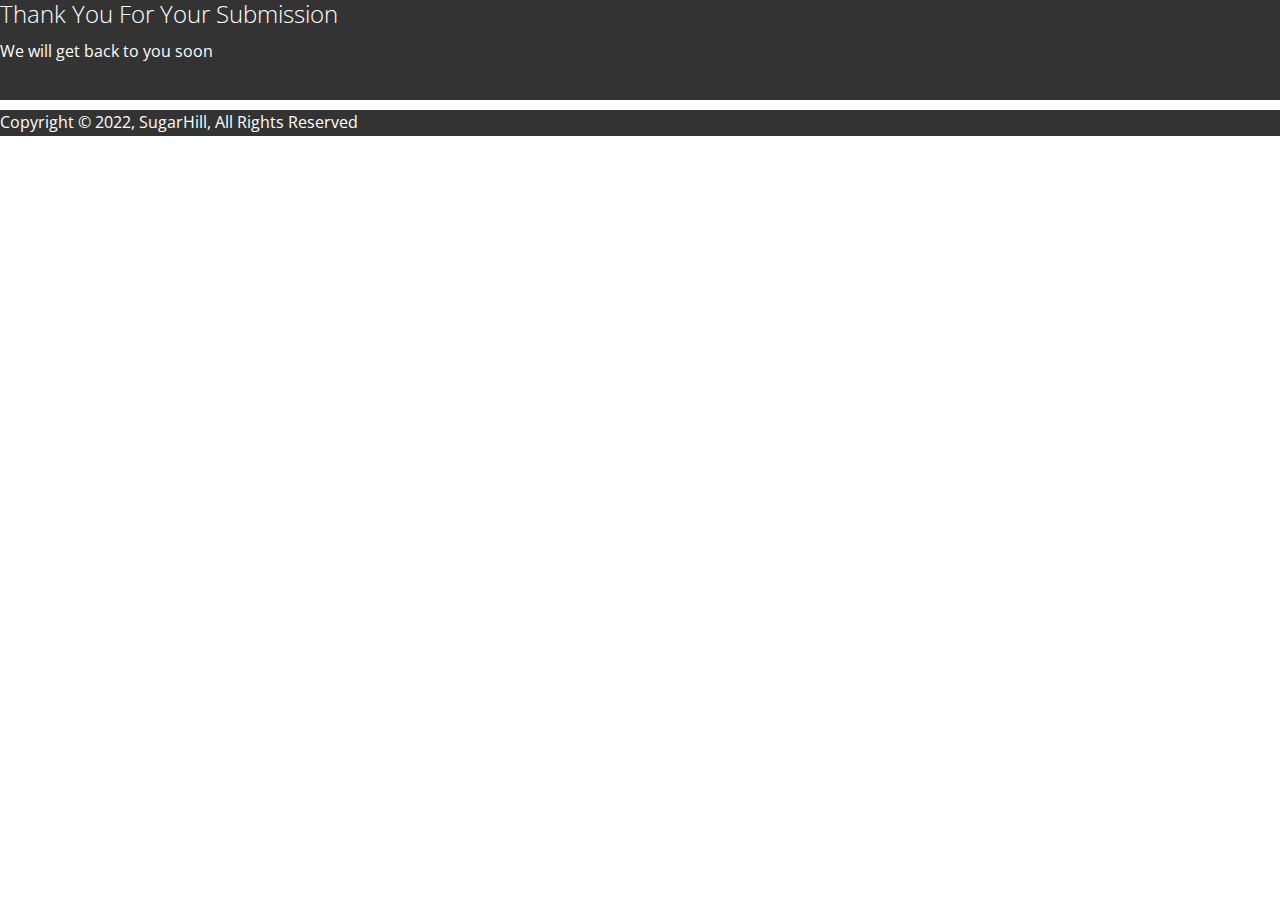
<file: success.html>
<!DOCTYPE html>
<html lang="en">
<head>
  <meta charset="UTF-8">
  <meta name="viewport" content="width=device-width, initial-scale=1.0">
  <meta http-equiv="X-UA-Compatible" content="ie=edge">
  <link rel="stylesheet" href="https://use.fontawesome.com/releases/v5.6.3/css/all.css" integrity="sha384-UHRtZLI+pbxtHCWp1t77Bi1L4ZtiqrqD80Kn4Z8NTSRyMA2Fd33n5dQ8lWUE00s/" crossorigin="anonymous">
  <link rel="stylesheet" href="css/style.css">
  <link rel="stylesheet" href="css/utilities.css">
  <title>SugarHill | studio</title>
</head>
<body>

  <section id="success" class="bg-dark success">
      <div class="container">
          <h2 class="l-heading">Thank You For Your Submission</h2>
            <p class="lead">We will get back to you soon</p>
            <a href="index.html">Go Back</a>
      </div>
  </section>


  <!-- Footer -->
  <footer id="main-footer" class="bg-dark success">
    <div class="container">
      <p>Copyright &copy; 2022, SugarHill, All Rights Reserved</p>
    </div>
  </footer>
</body>
</html>
</file>
<file: css/style.css>
@import url('https://fonts.googleapis.com/css2?family=Open+Sans:wght@300;400&display=swap');

*{
  box-sizing: border-box;
  padding: 0;
  margin: 0;
}
body{
  font-family: 'Open sans', sans-serif;
  background:#fff;
  color: #333;
  line-height: 1.6;
}

ul{
  list-style: none;
}

a{
  color: #333;
  text-decoration: none;
}
h1, h2{
  font-weight: 300;
  line-height: 1.2;
}

p{
  margin: 10px 0;
}
img{
  width: 100%;
}
/* Navbar*/
.navbar{
  display: flex;
  align-items: center;
  justify-content: space-between;
  background-color: #333;
  color:#fff;
  opacity: 0.8;
  width: 100%;
  height: 70px;
  position: fixed;
  top: 0px;
  padding: 0 30px;
  transition: 0.5s;
}
.navbar.top{
  background: transparent;
}
.navbar *{
  z-index: 10;
}
.navbar a{
  color: #fff;
  padding: 10px 20px;
  margin: 0 5px;
  
}


/* Hide nested by default */
.navbar ul li ul {
display: none;

}
/* Nested dropdown show */
.navbar ul li:hover ul {
  display: block;
  position: absolute;
  right: 0;
  width: 350px;
  margin-top: 1rem;
 

}
.navbar ul li:hover ul li a{
  display: block;
  line-height: 1.2rem;

}

.navbar a:hover{
  border-bottom: #28a745 2px solid;
}
.navbar ul{
  display: flex;
}
.navbar .logo{
  font-weight: 400;
}

/* header */
.hero {
  background: url('../images/home/showcase3.jpg') no-repeat center center/cover;
  height: 100vh;
  position: relative;
  color: #fff;

}
.hero .content{
  display: flex;
  flex-direction: column;
  align-items: center;
  justify-content: center;
  text-align: center;
  height: 100%;
  padding: 0 20px;
}

.hero .content h1{
  font-size: 55px;

}

.hero .content p{
  font-size: 23px;
  max-width: 600px;
  margin: 20px 0 30px;
}

.hero::before{
  content: '';
  position: absolute;
  top: 0;
  left: 0;
  width: 100%;
  height: 100%;
  background: rgba(0,0,0,0.6);
}
.hero *{
  z-index: 10;
}

/* Icons */
.icons{
  padding: 30px;

}
.icons h3{
  font-weight: bold;
  margin-bottom: 15px;
}
.icons i{
  background-color: #28a745;
  color: #fff;
  padding: 1rem;
  border-radius: 50%;
  margin-bottom: 15px;
}

.projects img:hover{
 
  transform: scale(2);
  transition: transform 0.7s;
  
  padding: 10px;
  margin: 0 auto;
  
}
/* contact form */
.contact-form {
  width: 100%;
  padding: 20px 0;
 
}
.contact-form label{
  display: block;
  margin-bottom: 5px;
}
.contact-form .form-control{
  margin-bottom: 15px;
}
.contact-form input{
  width: 100%;
  padding: 10px;
  height: 40px;
  border: #f5f5f5 1px solid;
}
.contact-form #textarea{
  width: 100%;
  font-family: 'Open sans', sans-serif;
  border: #f5f5f5 1px solid;
  font-size: 14px;
  padding: 10px;
  outline-color: #28a745;
  
}
.contact-form input:focus{
  outline-color: #28a745;
}
.contact-form .btn{
padding: 12px 0;
margin-top: 20px ;
}

/* footer */
.footer{
  display: flex;
  flex-direction: column;
  align-items: center;
  justify-content: center;
  text-align: center;
  height: 120px;

}
.footer a{
  color: #fff;
}
.footer .social > *{
margin-right: 10px;
}
.footer a:hover{
  color: #28a745;
}
.footer p{
  text-align: center;
  justify-content: center;
}

/* Mobile */
@media(max-width:768px){
  .navbar{
    flex-direction: column;
    height: 120px;
    padding: 20px;


  }
  .navbar a {
    padding: 10px 10px;
    margin: 0 3px;
  }
  .flex-items {
    flex-direction: column;
    text-align: center;
   
  }
  .flex-columns .column, .flex-grid .column{
    flex: 100%;
    max-width: 100%;
  }
  
  .flex-grid .column img:hover {
    transform: none;
    transition: none;
  }
  
  .flex-columns .column {
    display: flex;
    height: 100%;
  }
  
    
}
/* 
.success {
text-align: center;
text-decoration: none;
}
.success a{
  color: #28a745;
}
 */
</file>
<file: css/utilities.css>
/* Text colors*/

.text-primary{
  color: #28a745;
}
.text-secondary{
  color: #0284d0;
}
/*button*/
.btn{
  cursor: pointer;
  display: inline-block;
  padding: 10px 30px;
  background-color: #28a745;
  border: none;
  border-radius: 5px;
  color: #fff;
}
.btn:hover{
  opacity: 0.9;
}

.btn-primary, .bg-primary{
  background: #28a745;
  color: #fff;
  }
.btn-secondary, .bg-secondary{
  background: #0284d0;
  color: fff;
  }
.btn-dark, .bg-dark{
  background: #333;
  color: #fff;
}
.btn-light, .bg-light{
  background:#f4f4f4;
  color: #333;
}
.btn-outline{
  background: transparent;
  border: 1px solid #fff;
}
/* Flex items*/

.flex-items{
  display: flex;
  text-align: center;
  justify-content: center;
  text-align: center;
  height: 100%;
}
.flex-items > div {
  padding: 30px;
}
/* Flex columns */
.flex-columns .row{
  display: flex;
  flex-direction: row;
  flex-wrap: wrap;
  width: 100%;
  
  
  

}
.flex-columns .column{
  display: flex;
  flex-direction: column;
  flex-basis: 50%;
  flex: 1;
  height: 750px;
}

.flex-columns .column .column-1,
.flex-columns .column .column-2{
  height: 100%;
  margin: 1px;

}
 
.flex-columns video{
  width: 100%;
  height: 100%;
  object-fit: cover;
}
.flex-columns .column-2{
  display: flex;
  flex-direction: column;
  align-items: flex-start;
  justify-content: center;
  padding: 30px;

}
.flex-columns h2{
  font-size: 40px;
  font-weight: 100;
}
.flex-columns h4{
  margin-bottom: 10px;
}
.flex-columns p{
  margin: 20px 0;
}
/* Section header */
.section-header{
  padding: 30px;
  display: flex;
  flex-direction: column;
  align-items: center;
  justify-content: center;
  text-align: center;
}
.section-header h2{
  font-size: 40px;
  margin: 20px 0;

}
.section-padding{
  padding: 20px 20px 40px;
}
/* flex grid */
.flex-grid .row{
  display: flex;
  flex-wrap: wrap;
  padding: 0 40px;
}
.flex-grid .column{
flex: 25%;
max-width: 25%;
padding: 0 4px;
}
</file>
